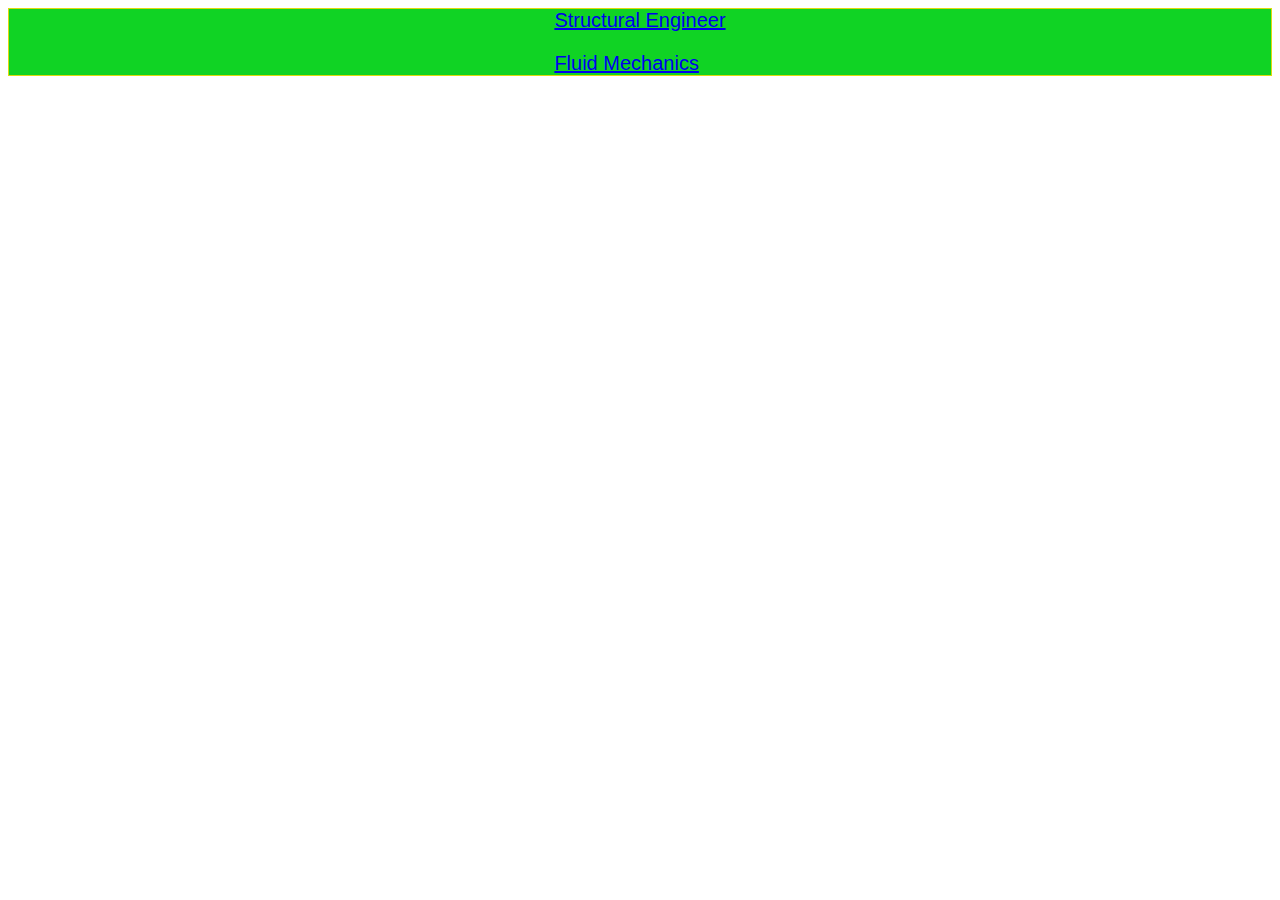
<file: courseContentCivil.html>
<!DOCTYPE html>
<html lang="en">
<head>
    <meta charset="UTF-8">
    <meta name="viewport" content="width=device-width, initial-scale=1.0">
    <title>Document</title>
    <link rel="stylesheet" href="civilcorse.css">
</head>
<body>
    <div class="civilcorse">
    <a href="https://www.youtube.com/watch?v=2DgEnEuPPKo&list=PL9RcWoqXmzaJ_MDDo1KlkPoqg0tZgxEZY">Structural Engineer</a>
     <a href="https://www.youtube.com/watch?v=iTanaNwMDKo&list=PL9RcWoqXmzaLnlGN39w2-1jyFyI_ALVa3">Fluid Mechanics</a>
     
    </div>
</body>
</html>
</file>
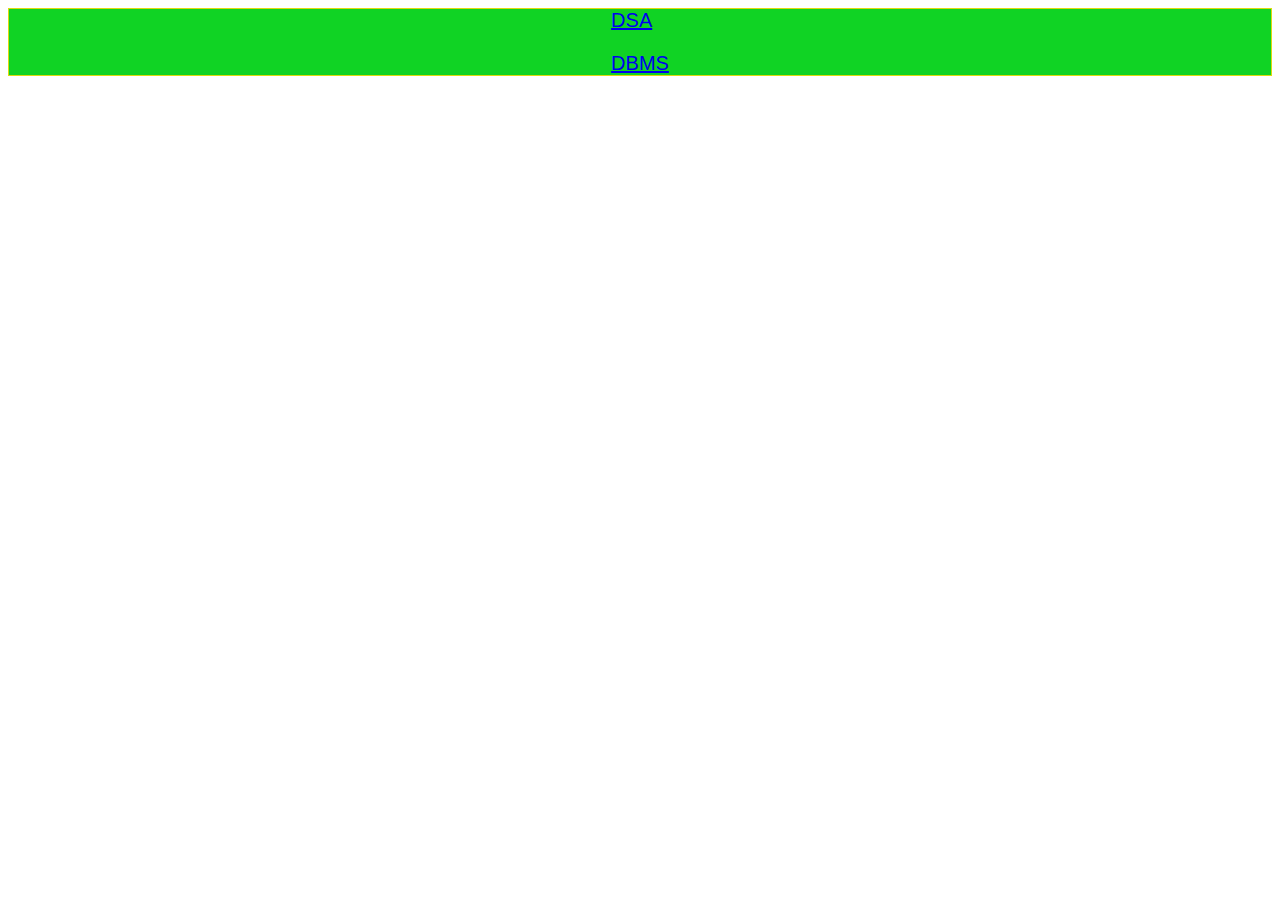
<file: courseContentCSE .html>
<!DOCTYPE html>
<html lang="en">
<head>
    <meta charset="UTF-8">
    <meta name="viewport" content="width=device-width, initial-scale=1.0">
    <title>Document</title>
    <link rel="stylesheet" href="csecourse.css">
</head>
<body>
    <div class="csecourse">
    <a href="https://www.youtube.com/watch?v=rZ41y93P2Qo&list=PL9gnSGHSqcnr_DxHsP7AW9ftq0AtAyYqJ">DSA</a>
    <a href="https://www.youtube.com/watch?v=npJxXd_7edk&list=PLqcuf9-ILPYAjSxpAssMGrWsTOE5-111e">DBMS</a>
</div>
</body>
</html>
</file>
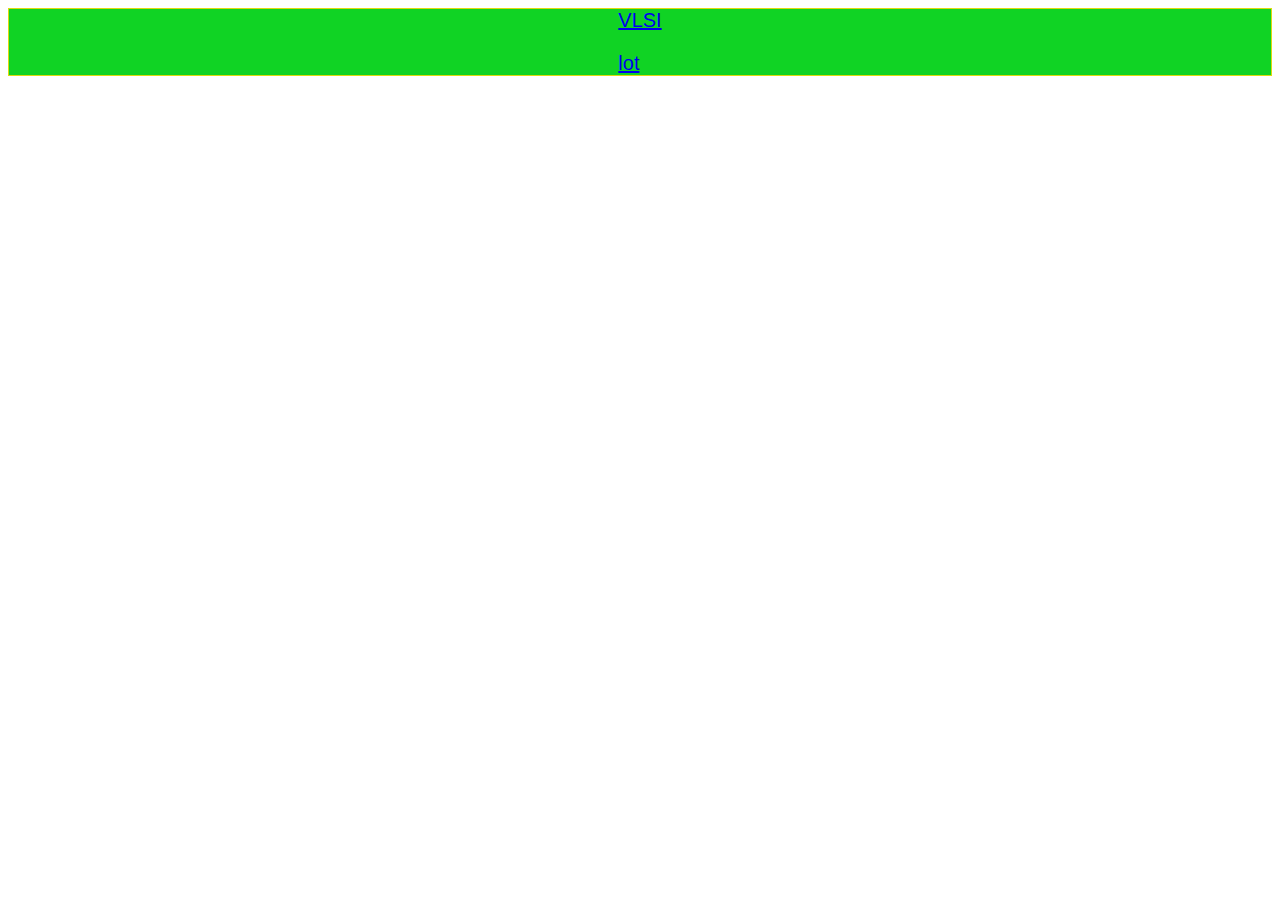
<file: courseContentE&TC.html>
<!DOCTYPE html>
<html lang="en">
<head>
    <meta charset="UTF-8">
    <meta name="viewport" content="width=device-width, initial-scale=1.0">
    <title>Document</title>
    <link rel="stylesheet" href="etccourse.css">
</head>
<body>
    <div class="etccourse">
    <a href="https://www.youtube.com/watch?v=9Q9yIyNiAJQ&list=PLrjkTql3jnm8CKYCF0ZHyEFnaL-Homy97">VLSI</a>
    <a href="https://www.youtube.com/watch?v=b-fCl-UDJuo&list=PLgwJf8NK-2e6FvFUItZbGYnKiqjrlLpCb">lot</a>
</div>
</body>
</html>
</file>
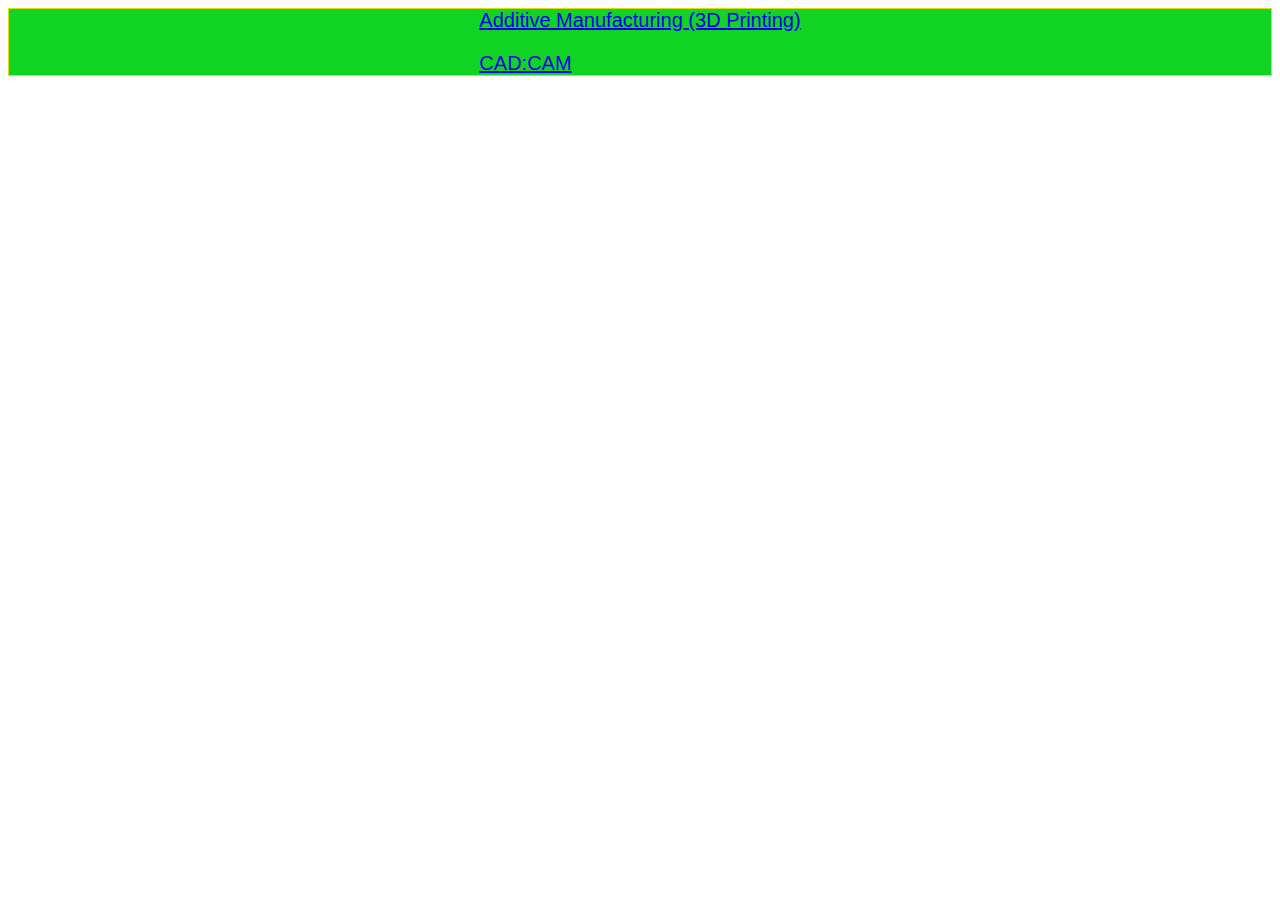
<file: courseContentMech.html>
<!DOCTYPE html>
<html lang="en">
<head>
    <meta charset="UTF-8">
    <meta name="viewport" content="width=device-width, initial-scale=1.0">
    <title>Document</title>
    <link rel="stylesheet" href="mechcourse.css">
</head>
<body>
    <div class="mechcourse">
    <a href="https://www.youtube.com/watch?v=t7yv4gSnNkE&list=PLwdnzlV3ogoWI8QEu4hsT-n_r8UbWbquy">Additive Manufacturing (3D Printing)</a>
    <a href="https://www.youtube.com/watch?v=KY-otBxSSKU&list=PLm_MSClsnwm8p3qElKBCa3Ims3EKZEb1q">CAD:CAM</a>
</div>
</body>
</html>
</file>
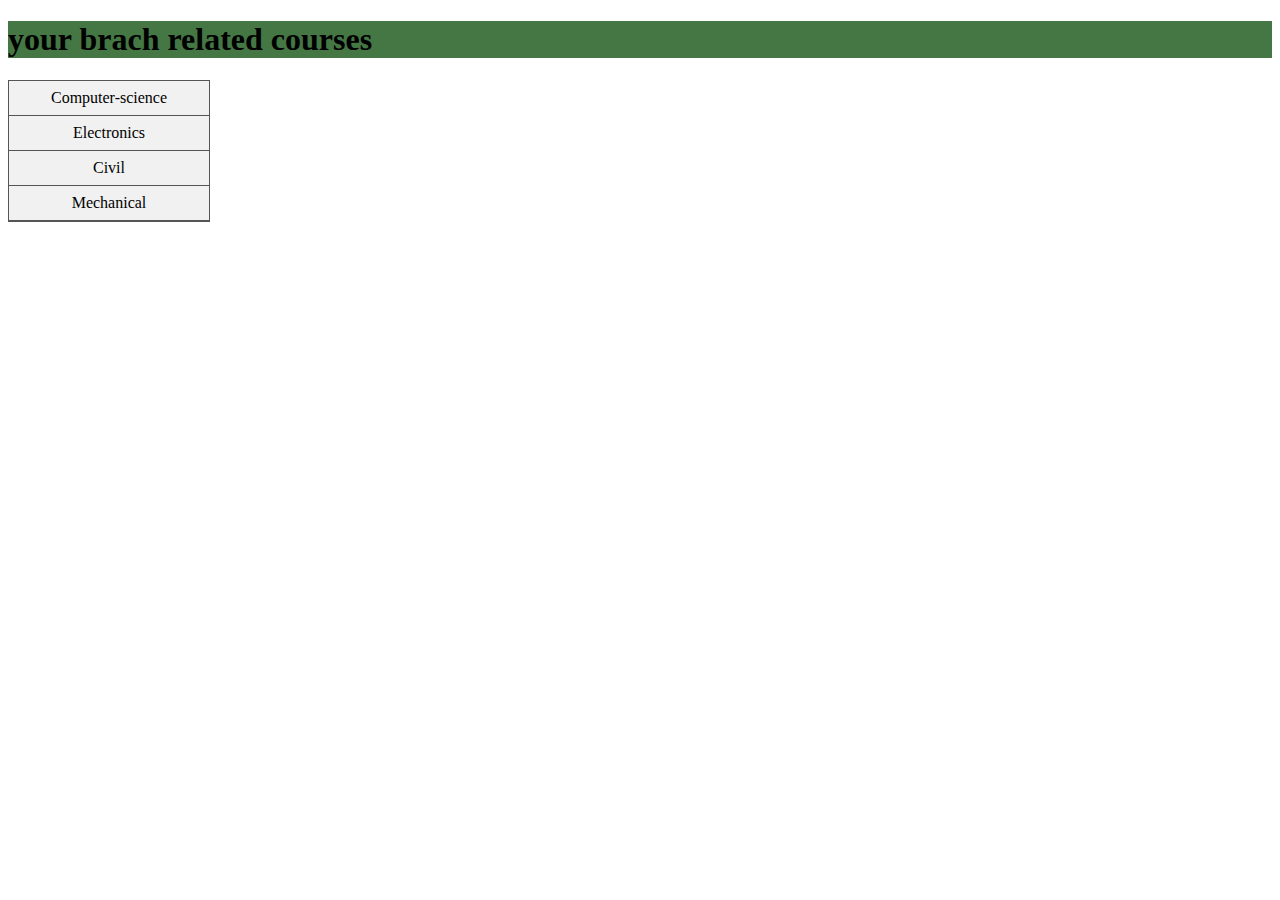
<file: courses.html>
<!DOCTYPE html>
<html lang="en">
<head>
    <meta charset="UTF-8">
    <meta name="viewport" content="width=device-width, initial-scale=1.0">
    <title>Document</title>
    <link rel="stylesheet" href="course.css">
</head>
<body>
    
<div class="cbody">
    <h1>your brach related courses</h1>
</div>
     <div class="content">
        <ul>
            <li><a target="_top" href="courseContentCSE .html">Computer-science</a></li> 
              <li><a target="_top" href="courseContentE&TC.html">Electronics</a></li>
            <li><a target="_top" href="courseContentCivil.html">Civil</a></li>
        <li><a target="_top" href="courseContentMech.html">Mechanical</a></li>
    </ul>
    </div>
    
</body>
</html>
</file>
<file: civilcorse.css>
.civilcorse{

    border: 1px solid rgb(221, 218, 14);
    background-color: rgb(16, 211, 36);
    display: grid;
    /* grid-template-columns: auto auto auto; */
    gap: 20px;
    justify-content: center;
    font-size: 20px;
    font-family: Arial, Helvetica, sans-serif;

}
.civilcorse:hover{

    color: brown;
    background-color: rgb(201, 19, 170);

}
</file>
<file: csecourse.css>
.csecourse{

    border: 1px solid rgb(221, 218, 14);
    background-color: rgb(16, 211, 36);
    display: grid;
    /* grid-template-columns: auto auto auto; */
    gap: 20px;
    justify-content: center;
    font-size: 20px;
    font-family: Arial, Helvetica, sans-serif;

}
.csecourse:hover{

    color: brown;
    background-color: rgb(201, 19, 170);

}
</file>
<file: etccourse.css>
.etccourse{

    border: 1px solid rgb(221, 218, 14);
    background-color: rgb(16, 211, 36);
    display: grid;
    /* grid-template-columns: auto auto auto; */
    gap: 20px;
    justify-content: center;
    font-size: 20px;
    font-family: Arial, Helvetica, sans-serif;

}
.etccourse:hover{

    color: brown;
    background-color: rgb(201, 19, 170);

}
</file>
<file: mechcourse.css>
.mechcourse{

    border: 1px solid rgb(221, 218, 14);
    background-color: rgb(16, 211, 36);
    display: grid;
    /* grid-template-columns: auto auto auto; */
    gap: 20px;
    justify-content: center;
    font-size: 20px;
    font-family: Arial, Helvetica, sans-serif;

}
.mechcourse:hover{

    color: brown;
    background-color: rgb(201, 19, 170);

}
</file>
<file: course.css>
.cbody{
    background-color: #474;
 }
 ul {
      
   list-style-type: none;
   margin: 0;
   padding: 0;
   width: 200px;
   background-color: #f1f1f1;
   border: 1px solid #555;
 }
 
 li a {
   display: block;
   color: #000;
   padding: 8px 16px;
   text-decoration: none;
   align-items:center;
 }
 
 li {
   text-align: center;
   border-bottom: 1px solid #555;
 }
</file>
